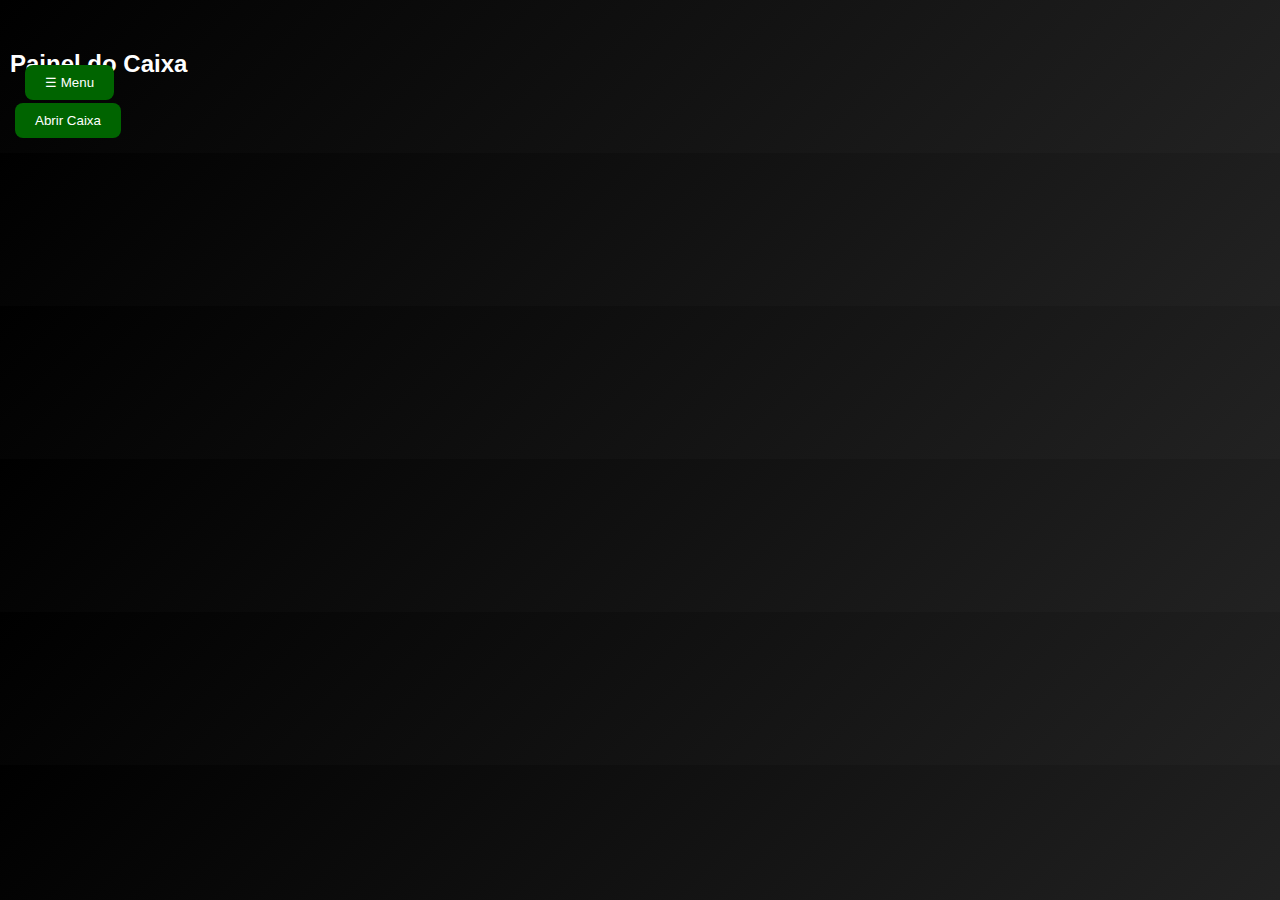
<file: dashboard.html>
<!DOCTYPE html>
<html lang="pt-BR">
<head>
  <meta charset="UTF-8">
  <title>Dashboard - Caixa</title>
  <link rel="stylesheet" href="style.css">
  <script defer src="firebase.js"></script>
  <script defer src="app.js"></script>
</head>
<body class="dark-bg">
  <header>
    <div id="userInfo"></div>
    <button id="logoutBtn" class="btn small hidden">Deslogar</button>
  </header>
  <aside class="sidebar">
    <button id="toggleMenu" class="btn">☰ Menu</button>
    <div id="menuOptions" class="hidden">
      <button onclick="window.location.href='dashboard.html'" class="btn">Abastecimento</button>
      <button onclick="window.location.href='relatorios.html'" class="btn">Relatórios</button>
    </div>
  </aside>
  <main id="dashboardContent">
    <h2>Painel do Caixa</h2>
    <button id="abrirCaixa" class="btn">Abrir Caixa</button>
    <button id="fecharCaixa" class="btn hidden">Fechar Caixa</button>

    <section id="abastecimentoSection" class="hidden">
      <h3>Abastecimento</h3>
      <form id="abastecimentoForm">
        <label>Validador:</label>
        <select id="validador">
          <option value="PRODATA">PRODATA</option>
          <option value="DIGICON">DIGICON</option>
        </select>
        <label>Quantidade de Bordos:</label>
        <input type="number" id="qtdBordos" required>
        <label>Valor R$:</label>
        <input type="text" id="valor" readonly>
        <label>Prefixo:</label>
        <input type="text" id="prefixo" maxlength="3" required>
        <label>Matrícula Motorista:</label>
        <input type="text" id="matriculaMotorista" required>
        <button type="submit" class="btn">Salvar</button>
      </form>
    </section>
  </main>
</body>
</html>
</file>
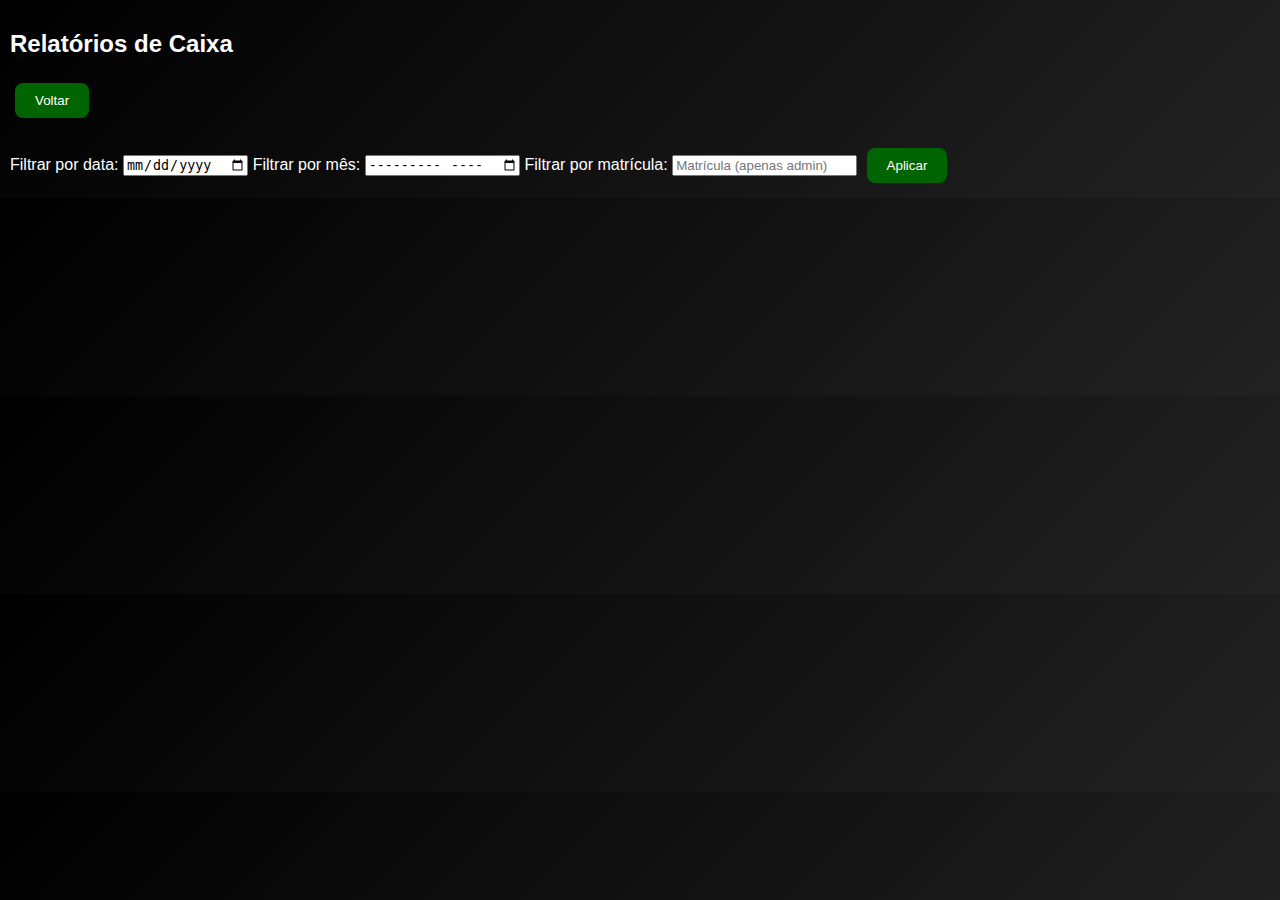
<file: relatorios.html>
<!DOCTYPE html>
<html lang="pt-BR">
<head>
  <meta charset="UTF-8">
  <title>Relatórios - Caixa</title>
  <link rel="stylesheet" href="style.css">
  <script defer src="firebase.js"></script>
  <script defer src="app.js"></script>
</head>
<body class="dark-bg">
  <header>
    <h2>Relatórios de Caixa</h2>
    <button onclick="window.location.href='dashboard.html'" class="btn small">Voltar</button>
  </header>
  <main>
    <label>Filtrar por data:</label>
    <input type="date" id="filtroData">
    <label>Filtrar por mês:</label>
    <input type="month" id="filtroMes">
    <label>Filtrar por matrícula:</label>
    <input type="text" id="filtroMatricula" placeholder="Matrícula (apenas admin)">
    <button id="aplicarFiltro" class="btn">Aplicar</button>

    <div id="relatoriosContainer"></div>
  </main>
</body>
</html>
</file>
<file: style.css>
body.dark-bg {
  background: linear-gradient(135deg, #000, #222);
  color: #fff;
  font-family: Arial, sans-serif;
  margin: 0;
  padding: 0;
}
.btn {
  background: #006400;
  color: #fff;
  border: none;
  padding: 10px 20px;
  margin: 5px;
  border-radius: 8px;
  cursor: pointer;
  transition: transform 0.2s, background 0.2s;
}
.btn:hover {
  transform: scale(1.05);
  background: #008000;
}
.hidden { display: none; }
header, main, aside {
  padding: 10px;
}
.sidebar {
  position: fixed;
  top: 50px;
  left: 10px;
}
.logo { max-width: 150px; }
</file>
